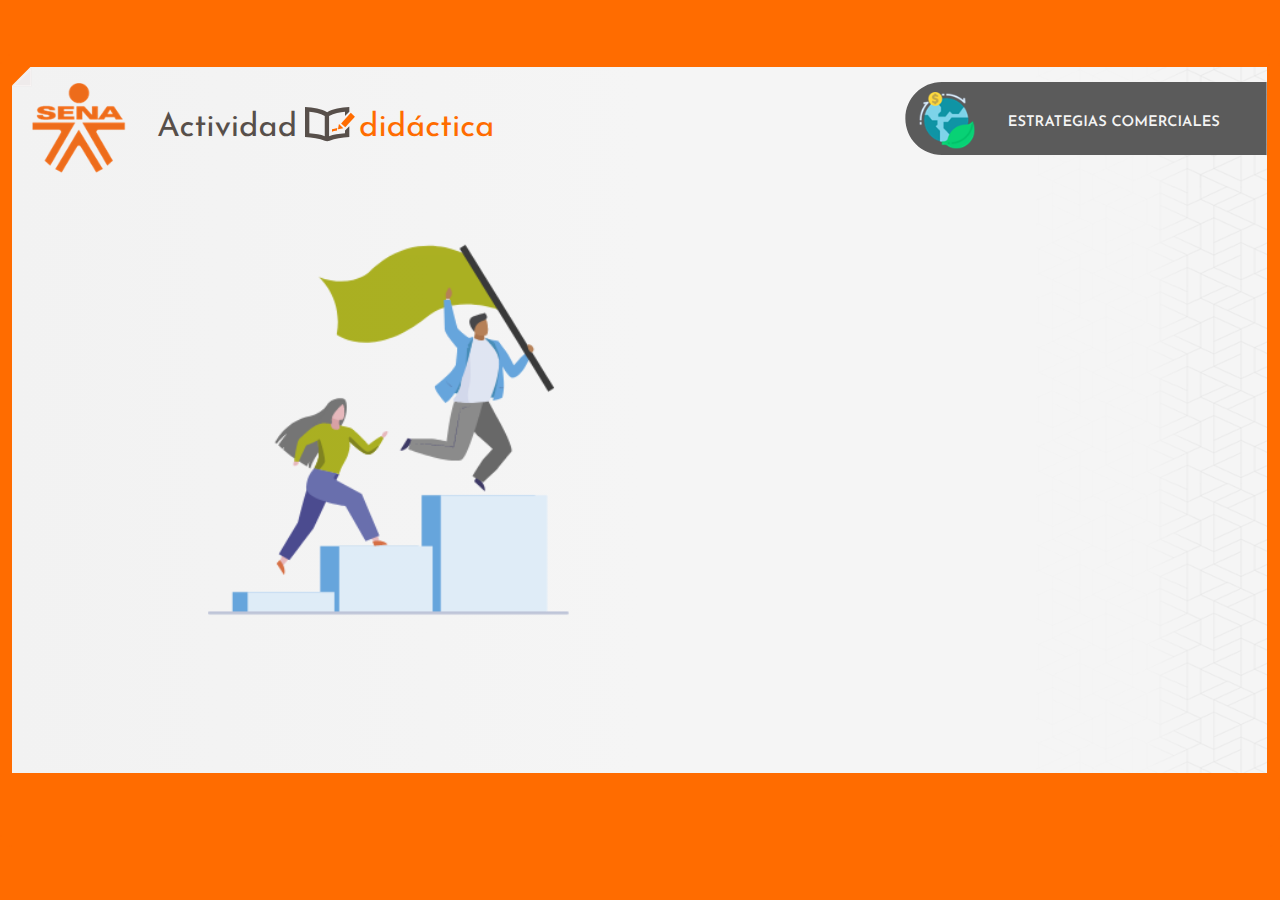
<file: actividades/actividad.html>
<!doctype html>
<html lang="es">
<head>
  <meta charset="utf-8">
  <!-- Creado con Storyline 360 - http://www.articulate.com  -->
  <!-- version: 3.56.26219.0 -->
  <title>CF13AD</title>
  <meta http-equiv="x-ua-compatible" content="IE=edge"/>
  <meta name="viewport" content="width=device-width,initial-scale=1,user-scalable=no,shrink-to-fit=no,minimal-ui"/>
  <meta name="apple-mobile-web-app-capable" content="yes"/>
  <style>
    html, body { height: 100%; padding: 0; margin: 0 }
    #app { height: 100%; width: 100%; }
  </style>
  
  <script>window.THREE = { };</script>
</head>
<body style="background: #FF6C00" class="cs-HTML theme-classic">
  <!-- 360 -->
  <script>!function(e){var i=/iPhone/i,o=/iPod/i,n=/iPad/i,t=/(?=.*\bAndroid\b)(?=.*\bMobile\b)/i,d=/Android/i,s=/(?=.*\bAndroid\b)(?=.*\bSD4930UR\b)/i,b=/(?=.*\bAndroid\b)(?=.*\b(?:KFOT|KFTT|KFJWI|KFJWA|KFSOWI|KFTHWI|KFTHWA|KFAPWI|KFAPWA|KFARWI|KFASWI|KFSAWI|KFSAWA)\b)/i,r=/IEMobile/i,h=/(?=.*\bWindows\b)(?=.*\bARM\b)/i,a=/BlackBerry/i,l=/BB10/i,p=/Opera Mini/i,f=/(CriOS|Chrome)(?=.*\bMobile\b)/i,u=/(?=.*\bFirefox\b)(?=.*\bMobile\b)/i,c=new RegExp("(?:Nexus 7|BNTV250|Kindle Fire|Silk|GT-P1000)","i"),w=function(e,i){return e.test(i)},A=function(e){var A=e||navigator.userAgent,v=A.split("[FBAN");if(void 0!==v[1]&&(A=v[0]),this.apple={phone:w(i,A),ipod:w(o,A),tablet:!w(i,A)&&w(n,A),device:w(i,A)||w(o,A)||w(n,A)},this.amazon={phone:w(s,A),tablet:!w(s,A)&&w(b,A),device:w(s,A)||w(b,A)},this.android={phone:w(s,A)||w(t,A),tablet:!w(s,A)&&!w(t,A)&&(w(b,A)||w(d,A)),device:w(s,A)||w(b,A)||w(t,A)||w(d,A)},this.windows={phone:w(r,A),tablet:w(h,A),device:w(r,A)||w(h,A)},this.other={blackberry:w(a,A),blackberry10:w(l,A),opera:w(p,A),firefox:w(u,A),chrome:w(f,A),device:w(a,A)||w(l,A)||w(p,A)||w(u,A)||w(f,A)},this.seven_inch=w(c,A),this.any=this.apple.device||this.android.device||this.windows.device||this.other.device||this.seven_inch,this.phone=this.apple.phone||this.android.phone||this.windows.phone,this.tablet=this.apple.tablet||this.android.tablet||this.windows.tablet,"undefined"==typeof window)return this},v=function(){var e=new A;return e.Class=A,e};"undefined"!=typeof module&&module.exports&&"undefined"==typeof window?module.exports=A:"undefined"!=typeof module&&module.exports&&"undefined"!=typeof window?module.exports=v():"function"==typeof define&&define.amd?define("isMobile",[],e.isMobile=v()):e.isMobile=v()}(this);
    window.isMobile.apple.tablet = window.isMobile.apple.tablet ||
      (navigator.platform === 'MacIntel' && navigator.maxTouchPoints > 1);
    window.isMobile.apple.device = window.isMobile.apple.device || window.isMobile.apple.tablet;
    window.isMobile.tablet = window.isMobile.tablet || window.isMobile.apple.tablet;
    window.isMobile.any = window.isMobile.any || window.isMobile.apple.tablet;
  </script>

  <div id="focus-sink" tabindex="-1"></div>

  <div id="preso"></div>
  <script>
    window.DS = {};
    window.globals = {
      DATA_PATH_BASE: '',
      HAS_FRAME: true,
      HAS_SLIDE: true,

      lmsPresent: false,
      tinCanPresent: false,
      cmi5Present: false,
      aoSupport: false,
      scale: 'show all',
      captureRc: false,
      browserSize: 'optimal',
      bgColor: '#FF6C00',
      features: 'MultipleQuizTracking',
      themeName: 'classic',
      preloaderColor: '#FFFFFF',
      suppressAnalytics: false,
      productChannel: 'stable',
      publishSource: 'storyline',
      aid: 'aid|dd73bbe0-893c-4c5d-ada9-b44ee608dcb3',
      cid: 'f206eabd-b2ec-4d41-845c-db2e28d82bcc',
      playerVersion: '3.56.26219.0',
      maxIosVideoElements: 10,

      
      parseParams: function(qs) {
        if (window.globals.parsedParams != null) {
          return window.globals.parsedParams;
        }
        qs = (qs || window.location.search.substr(1)).split('+').join(' ');
        var params = {},
            tokens,
            re = /[?&]?([^=]+)=([^&]*)/g;

        while (tokens = re.exec(qs)) {
          params[decodeURIComponent(tokens[1]).trim()] =
            decodeURIComponent(tokens[2]).trim();
        }
        window.globals.parsedParams = params;
        return params;
      }

    };

    (function() {

      var classTypes = [ 'desktop', 'mobile', 'phone', 'tablet' ];

      var addDeviceClasses = function(prefix, testObj) {
        var curr, i;
        for (i = 0; i < classTypes.length; i++) {
          curr = classTypes[i];
          if (testObj[curr]) {
            document.body.classList.add(prefix + curr);
          }
        }
      };

      var params = window.globals.parseParams(),
          isDevicePreview = params.devicepreview === '1',
          isPhoneOverride = params.deviceType === 'phone' || (isDevicePreview && params.phone == '1'),
          isTabletOverride = (params.deviceType === 'tablet' || isDevicePreview) && !isPhoneOverride,
          isMobileOverride = isPhoneOverride || isTabletOverride;

      var deviceView = {
        desktop: !window.isMobile.any && !isMobileOverride,
        mobile: window.isMobile.any || isMobileOverride,
        phone: isPhoneOverride || (window.isMobile.phone && !isTabletOverride),
        tablet: isTabletOverride || window.isMobile.tablet
      };

      window.globals.deviceView = deviceView;
      window.isMobile.desktop = !window.isMobile.any;
      window.isMobile.mobile = window.isMobile.any;

      addDeviceClasses('view-', deviceView);

    })();
  </script>
  
  <script src='story_content/user.js' type=text/javascript></script>
  <div class="slide-loader"></div>

  <script>
    if (window.globals.deviceView.isMobile) { var doc = document, loader = doc.body.querySelector('.slide-loader'); [ 1, 2, 3 ].forEach(function(n) { var d = doc.createElement('div'); d.style.backgroundColor = window.globals.preloaderColor; d.classList.add('mobile-loader-dot'); d.classList.add('dot' + n); loader.appendChild(d); }); }
  </script>

  <div class="mobile-load-title-overlay" style="display: none">
    <div class="mobile-load-title">CF13AD</div>
  </div>

  <div class="mobile-chrome-warning"></div>

  <script>
    
    if (window.autoSpider && window.vInterfaceObject) {
      document.querySelector('.mobile-load-title-overlay').style.display = 'none';
    }
  </script>

  

  <link rel="stylesheet" href="html5/data/css/output.min.css" data-noprefix/>
</body>
<script src="html5/lib/scripts/bootstrapper.min.js"></script>
</html>
</file>
<file: actividades/html5/data/css/output.min.css>
@font-face {
  font-family: 'Open SansBold CharsBoldFE8F30E4';
  src: url('[data-uri]');
  font-style: normal;
  font-weight: normal;
}
@font-face {
  font-family: 'Open Sans Charset1_ 6FF9F0A4AE1';
  src: url('[data-uri]');
  font-style: normal;
  font-weight: normal;
}
@font-face {
  font-family: 'Open SansItalic CItalicEDDE8BCE';
  src: url('[data-uri]');
  font-style: normal;
  font-weight: normal;
}
@font-face {
  font-family: 'Josefin Sans Charset1_ 757B4452';
  src: url('[data-uri]');
  font-style: normal;
  font-weight: normal;
}
@font-face {
  font-family: 'Josefin Sans SemiBoBoldA27830E6';
  src: url('[data-uri]');
  font-style: normal;
  font-weight: normal;
}
@font-face {
  font-family: 'ArialBold Charset1_BoldA7FF392A';
  src: url('[data-uri]');
  font-style: normal;
  font-weight: normal;
}
@font-face {
  font-family: 'Josefin Sans SemiBoBold5CEEFF46';
  src: url('[data-uri]');
  font-style: normal;
  font-weight: normal;
}
@font-face {
  font-family: 'Open Sans Charset0_v9TY33EDE6F2';
  src: url('[data-uri]');
  font-style: normal;
  font-weight: normal;
}
@font-face {
  font-family: 'Open SansItalic CItalicC6FA076B';
  src: url('[data-uri]');
  font-style: normal;
  font-weight: normal;
}
@font-face {
  font-family: 'Open SansBold CharsBoldE47A47C6';
  src: url('[data-uri]');
  font-style: normal;
  font-weight: normal;
}
@font-face {
  font-family: 'Josefin Sans Charset0_v5A0E9131';
  src: url('[data-uri]');
  font-style: normal;
  font-weight: normal;
}
@font-face {
  font-family: 'Josefin Sans SemiBoBold06F28574';
  src: url('[data-uri]');
  font-style: normal;
  font-weight: normal;
}
@font-face {
  font-family: 'Arial Charset0_v8wz5YMo9EE9FF07';
  src: url('[data-uri]');
  font-style: normal;
  font-weight: normal;
}
@font-face {
  font-family: 'ArialBold Charset0_Bold3D70FAD3';
  src: url('[data-uri]');
  font-style: normal;
  font-weight: normal;
}
@font-face {
  font-family: 'Josefin Sans SemiBoBoldF8F98C7B';
  src: url('[data-uri]');
  font-style: normal;
  font-weight: normal;
}
.cs-HTML {
  background: rgba(255, 108, 0, 1);
}
.cs-npnxnanbnsnfns00000000001 .cs-infopanel  {
  box-shadow: 0 1px 0 rgba(0, 0, 0, 1);
  background: rgba(255, 255, 255, 1);
}
.cs-npnxnanbnsnfns00000000001 .cs-infopanel .cs-link {
  color: rgba(124, 34, 128, 1);
}
.cs-npnxnanbnsnfns00000000001 .cs-infopanel .cs-link:hover {
  color: rgba(0, 0, 238, 1);
}
.cs-npnxnanbnsnfns00000000001 .cs-infopanel .cs-name {
  color: rgba(68, 68, 68, 1);
}
.cs-npnxnanbnsnfns00000000001 .cs-infopanel .cs-title {
  color: rgba(153, 153, 153, 1);
}
.cs-npnxnanbnsnfns00000000001 .cs-infopanelpopup  {
  box-shadow: 0 1px 0 rgba(0, 0, 0, 1);
  background: linear-gradient(180deg, rgba(29, 29, 29, 1) 0%, rgba(11, 11, 11, 1) 100%);
}
.cs-npnxnanbnsnfns00000000001 .cs-infopanelpopup .cs-link {
  color: rgba(255, 255, 255, 1);
}
.cs-npnxnanbnsnfns00000000001 .cs-infopanelpopup .cs-link:hover {
  color: rgba(117, 117, 117, 1);
}
.cs-npnxnanbnsnfns00000000001 .cs-infopanelpopup .cs-name {
  color: rgba(114, 114, 114, 1);
}
.cs-npnxnanbnsnfns00000000001 .cs-infopanelpopup .cs-bio {
  color: rgba(255, 255, 255, 1);
}
.cs-npnxnanbnsnfns00000000001 .cs-timer  {
  color: rgba(255, 255, 255, 1);
}
.cs-npnxnanbnsnfns00000000001 .cs-duration stop:first-child {
  stop-color: rgba(0, 215, 255, 1);
}
.cs-npnxnanbnsnfns00000000001 .cs-duration stop:last-child {
  stop-color: rgba(0, 171, 255, 1);
}
.cs-npnxnanbnsnfns00000000001 .cs-elapsed stop:first-child {
  stop-color: rgba(254, 227, 71, 1);
}
.cs-npnxnanbnsnfns00000000001 .cs-elapsed stop:last-child {
  stop-color: rgba(252, 204, 42, 1);
}
.cs-npnxnanbnsnfns00000000001 .cs-timer .cs-pie .cs-innerstroke {
  stroke: rgba(255, 255, 255, 1);
}
.cs-npnxnanbnsnfns00000000001 .cs-timer .cs-pie .cs-innerborder {
  stroke: rgba(204, 204, 204, 1);
}
.cs-npnxnanbnsnfns00000000001 .cs-window  {
  box-shadow: 0 8px 5px rgba(0, 0, 0, 0.2);
  border-color: rgba(29, 29, 29, 1);
  background: rgba(42, 42, 42, 1);
  color: rgba(255, 255, 255, 1);
}
.cs-npnxnanbnsnfns00000000001 .cs-window .cs-diva {
  border-color: rgba(49, 49, 49, 1);
}
.cs-npnxnanbnsnfns00000000001 .cs-window .cs-divb {
  border-color: rgba(14, 14, 14, 1);
}
.cs-npnxnanbnsnfns00000000001 .cs-editor .cs-editor-slide {
  color: rgba(255, 255, 255, 1);
}
.cs-npnxnanbnsnfns00000000001 .cs-editor .cs-editor-html {
  color: rgba(255, 255, 255, 1);
}
.cs-npnxnanbnsnfns00000000001 .cs-editor .cs-editor-button {
  text-shadow: 0 1px 0 rgba(0, 0, 0, 1);
  color: rgba(255, 255, 255, 1);
  border-color: rgba(3, 3, 3, 1);
  background: linear-gradient(180deg, rgba(51, 51, 51, 1) 0%, rgba(20, 20, 20, 1) 100%);
}
.cs-npnxnanbnsnfns00000000001 .cs-editor .cs-editor-button:hover {
  background: linear-gradient(180deg, rgba(58, 58, 58, 1) 0%, rgba(12, 12, 12, 1) 100%);
}
.cs-npnxnanbnsnfns00000000001 .cs-editor .cs-editor-button:active {
  background: linear-gradient(180deg, rgba(20, 20, 20, 1) 0%, rgba(50, 50, 50, 1) 100%);
}
.cs-npnxnanbnsnfns00000000001 .cs-listitem  {
  color: rgba(255, 255, 255, 1);
  border-color: rgba(52, 52, 52, 1);
}
.cs-npnxnanbnsnfns00000000001 .cs-listitem.cs-viewed {
  color: rgba(135, 135, 135, 1);
}
.cs-npnxnanbnsnfns00000000001 .cs-listitem.cs-selected {
  color: rgba(255, 255, 255, 1);
  background: rgba(63, 63, 63, 1);
}
.cs-npnxnanbnsnfns00000000001 .cs-listitem.cs-selected:hover {
  background: rgba(63, 63, 63, 1);
}
.cs-npnxnanbnsnfns00000000001 .cs-listitem.cs-selected.hover {
  background: rgba(63, 63, 63, 1);
}
.cs-npnxnanbnsnfns00000000001 .cs-listitem.cs-selected:focus {
  background: rgba(63, 63, 63, 1);
}
.cs-npnxnanbnsnfns00000000001 .cs-listitem .cs-icon-carrot {
  fill: rgba(255, 255, 255, 1);
}
.cs-npnxnanbnsnfns00000000001 .cs-listitem .cs-icon-carrot .cs-shadow {
  fill: rgba(0, 0, 0, 1);
}
.cs-npnxnanbnsnfns00000000001 .cs-listitem:hover {
  background: rgba(49, 49, 49, 1);
}
.cs-npnxnanbnsnfns00000000001 .cs-listitem.hover {
  background: rgba(49, 49, 49, 1);
}
.cs-npnxnanbnsnfns00000000001 .cs-listitem:focus {
  background: rgba(49, 49, 49, 1);
}
.cs-npnxnanbnsnfns00000000001 .cs-glossary  {
  color: rgba(255, 255, 255, 1);
}
.cs-npnxnanbnsnfns00000000001 .cs-glossary .cs-scrolling-panel {
  background: rgba(51, 51, 51, 1);
}
.cs-npnxnanbnsnfns00000000001 .cs-glossary .cs-term.cs-selected .cs-choice-list-trigger {
  color: rgba(255, 255, 255, 1);
  background: rgba(63, 63, 63, 1);
}
.cs-npnxnanbnsnfns00000000001 .cs-glossary .cs-term.cs-selected .cs-choice-list-trigger:focus {
  color: rgba(255, 255, 255, 1);
  background: rgba(63, 63, 63, 1);
}
.cs-npnxnanbnsnfns00000000001 .cs-glossary .cs-term:hover .cs-choice-list-trigger {
  background: rgba(28, 28, 28, 1);
}
.cs-npnxnanbnsnfns00000000001 .cs-glossary .cs-term.hover .cs-choice-list-trigger {
  background: rgba(28, 28, 28, 1);
}
.cs-npnxnanbnsnfns00000000001 .cs-glossary .cs-term .cs-choice-list-trigger:focus {
  background: rgba(28, 28, 28, 1);
}
.cs-npnxnanbnsnfns00000000001 .cs-glossary .cs-diva {
  border-color: rgba(61, 61, 61, 1);
}
.cs-npnxnanbnsnfns00000000001 .cs-glossary .cs-divb {
  border-color: rgba(32, 32, 32, 1);
}
.cs-npnxnanbnsnfns00000000001 .cs-glossary .cs-divc {
  border-color: rgba(61, 61, 61, 1);
}
.cs-npnxnanbnsnfns00000000001 .cs-glossary .cs-heading {
  color: rgba(255, 255, 255, 1);
}
.cs-npnxnanbnsnfns00000000001 .cs-resource .cs-separator {
  border-color: rgba(44, 44, 44, 1);
}
.cs-npnxnanbnsnfns00000000001 .cs-outline  {
  color: rgba(255, 255, 255, 1);
}
.cs-npnxnanbnsnfns00000000001 .cs-outline .cs-diva {
  border-color: rgba(28, 28, 28, 1);
}
.cs-npnxnanbnsnfns00000000001 .cs-outline .cs-divb {
  border-color: rgba(54, 54, 54, 1);
}
.cs-npnxnanbnsnfns00000000001 .cs-outline .cs-divc {
  border-color: rgba(52, 52, 52, 1);
}
.cs-npnxnanbnsnfns00000000001 .cs-outline .cs-search-filter:hover {
  color: rgba(117, 117, 117, 1);
}
.cs-npnxnanbnsnfns00000000001 .cs-outline .cs-search-filter.hover {
  color: rgba(117, 117, 117, 1);
}
.cs-npnxnanbnsnfns00000000001 .cs-transcript  {
  color: rgba(255, 255, 255, 1);
}
.cs-npnxnanbnsnfns00000000001 .cs-transcript .cs-div {
  border-color: rgba(44, 44, 44, 1);
}
.cs-npnxnanbnsnfns00000000001 .cs-tabs:not(.topmenu-item) {
  color: rgba(114, 114, 114, 1);
}
.cs-npnxnanbnsnfns00000000001 .cs-tabs .cs-inner-button:not(.topmenu-item) {
  text-shadow: 0 1px 0 rgba(0, 0, 0, 1);
}
.cs-npnxnanbnsnfns00000000001 .cs-tabs:hover:not(.topmenu-item) {
  color: rgba(82, 84, 84, 1);
}
.cs-npnxnanbnsnfns00000000001 .cs-tabs.cs-selected {
  background: rgba(36, 36, 36, 1);
  color: rgba(255, 255, 255, 1);
}
.cs-npnxnanbnsnfns00000000001 .cs-seekcontrol  {
  background: linear-gradient(180deg, rgba(51, 51, 51, 1) 0%, rgba(20, 20, 20, 1) 100%);
  border-color: rgba(3, 3, 3, 1);
}
.cs-npnxnanbnsnfns00000000001 .cs-seekcontrol .cs-button:hover .cs-icon {
  fill: rgba(255, 255, 255, 1);
}
.cs-npnxnanbnsnfns00000000001 .cs-seekcontrol .cs-button.hover .cs-icon {
  fill: rgba(255, 255, 255, 1);
}
.cs-npnxnanbnsnfns00000000001 .cs-seekcontrol .cs-button .cs-icon-shadow {
  fill: rgba(0, 0, 0, 1);
}
.cs-npnxnanbnsnfns00000000001 .cs-seekcontrol .cs-button .cs-icon {
  fill: rgba(255, 255, 255, 1);
}
.cs-npnxnanbnsnfns00000000001 .cs-seekcontrol .cs-seek .cs-fill {
  background: rgba(255, 255, 255, 1);
}
.cs-npnxnanbnsnfns00000000001 .cs-seekcontrol .cs-seek {
  background: rgba(34, 34, 34, 1);
  border-color: rgba(26, 26, 26, 1);
}
.cs-npnxnanbnsnfns00000000001 .cs-searchinput .cs-input {
  color: rgba(45, 45, 45, 1);
  border-color: rgba(32, 32, 32, 1);
  background: rgba(255, 255, 255, 1);
}
.cs-npnxnanbnsnfns00000000001 .cs-searchinput .cs-input:focus {
  color: rgba(45, 45, 45, 1);
  background: rgba(255, 255, 255, 1);
}
.cs-npnxnanbnsnfns00000000001 .cs-searchinput .cs-input:hover {
  box-shadow: inset 0 0 1px 0 rgba(235, 148, 113, 0);
}
.cs-npnxnanbnsnfns00000000001 .cs-searchinput .cs-input.hover {
  box-shadow: inset 0 0 1px 0 rgba(235, 148, 113, 0);
}
.cs-npnxnanbnsnfns00000000001 .cs-searchinput .cs-button .cs-icon {
  fill: rgba(255, 255, 255, 1);
}
.cs-npnxnanbnsnfns00000000001 .cs-searchinput .cs-button:hover {
  fill: linear-gradient(180deg, rgba(58, 58, 58, 1) 0%, rgba(12, 12, 12, 1) 100%);
}
.cs-npnxnanbnsnfns00000000001 .cs-searchinput .cs-button.hover {
  fill: linear-gradient(180deg, rgba(58, 58, 58, 1) 0%, rgba(12, 12, 12, 1) 100%);
}
.cs-npnxnanbnsnfns00000000001 .cs-menu  {
  box-shadow: 0 1px 0 rgba(14, 14, 14, 1);
  background: rgba(36, 36, 36, 1);
}
.cs-npnxnanbnsnfns00000000001 .cs-topmenu-item.active .cs-tab {
  background: rgba(36, 36, 36, 1);
}
.cs-npnxnanbnsnfns00000000001 .cs-logo  {
  box-shadow: 0 1px 0 rgba(0, 0, 0, 1);
  background: rgba(255, 255, 255, 1);
}
.cs-npnxnanbnsnfns00000000001 .cs-checkbox  {
  color: rgba(255, 255, 255, 1);
}
.cs-npnxnanbnsnfns00000000001 .cs-checkbox:hover {
  border-color: rgba(156, 156, 156, 1);
}
.cs-npnxnanbnsnfns00000000001 .cs-checkbox.hover {
  border-color: rgba(156, 156, 156, 1);
}
.cs-npnxnanbnsnfns00000000001 .cs-checkbox .cs-box {
  color: rgba(255, 255, 255, 1);
  border-color: rgba(22, 22, 22, 1);
}
.cs-npnxnanbnsnfns00000000001 .cs-checkbox .cs-box:checked::after {
  color: rgba(43, 196, 0, 1);
}
.cs-npnxnanbnsnfns00000000001 .cs-checkbox .cs-box.checked.after {
  color: rgba(43, 196, 0, 1);
}
.cs-npnxnanbnsnfns00000000001 .cs-button  {
  text-shadow: 0 1px 0 rgba(255, 108, 0, 1);
  color: rgba(255, 255, 255, 1);
  border-color: rgba(255, 255, 255, 1);
  background: linear-gradient(180deg, rgba(255, 108, 0, 1) 0%, rgba(255, 108, 0, 1) 100%);
  box-shadow: 0 1px 0 rgba(255, 108, 0, 1);
}
.cs-npnxnanbnsnfns00000000001 .cs-button .cs-icon {
  fill: rgba(255, 255, 255, 1);
}
.cs-npnxnanbnsnfns00000000001 .cs-button .cs-icon-shadow {
  fill: rgba(255, 108, 0, 1);
}
.cs-npnxnanbnsnfns00000000001 .cs-button:hover {
  background: linear-gradient(180deg, rgba(90, 90, 90, 1) 0%, rgba(90, 90, 90, 1) 100%);
}
.cs-npnxnanbnsnfns00000000001 .cs-button.hover {
  background: linear-gradient(180deg, rgba(90, 90, 90, 1) 0%, rgba(90, 90, 90, 1) 100%);
}
.cs-npnxnanbnsnfns00000000001 .cs-button:active {
  background: linear-gradient(180deg, rgba(255, 108, 0, 1) 0%, rgba(255, 108, 0, 1) 100%);
}
.cs-npnxnanbnsnfns00000000001 .cs-button.cs-disabled:hover {
  background: linear-gradient(180deg, rgba(255, 108, 0, 1) 0%, rgba(255, 108, 0, 1) 100%);
}
.cs-npnxnanbnsnfns00000000001 .cs-button.cs-disabled.hover {
  background: linear-gradient(180deg, rgba(255, 108, 0, 1) 0%, rgba(255, 108, 0, 1) 100%);
}
.cs-npnxnanbnsnfns00000000001 .cs-button.cs-disabled:active {
  background: linear-gradient(180deg, rgba(255, 108, 0, 1) 0%, rgba(255, 108, 0, 1) 100%);
}
.cs-npnxnanbnsnfns00000000001 .cs-button.cs-volume:hover {
  background: linear-gradient(180deg, rgba(255, 108, 0, 1) 0%, rgba(255, 108, 0, 1) 100%);
}
.cs-npnxnanbnsnfns00000000001 .cs-button.cs-volume.hover {
  background: linear-gradient(180deg, rgba(255, 108, 0, 1) 0%, rgba(255, 108, 0, 1) 100%);
}
.cs-npnxnanbnsnfns00000000001 .cs-button.cs-volume:active {
  background: linear-gradient(180deg, rgba(255, 108, 0, 1) 0%, rgba(255, 108, 0, 1) 100%);
}
.cs-npnxnanbnsnfns00000000001.cs-base  {
  color: rgba(255, 255, 255, 1);
  border-color: rgba(255, 108, 0, 1);
  background: linear-gradient(180deg, rgba(255, 108, 0, 1) 0%, rgba(255, 108, 0, 1) 100%);
}
.cs-npnxnanbnsnfns00000000001.cs-base .cs-separator .cs-diva {
  background: rgba(14, 14, 14, 1);
}
.cs-npnxnanbnsnfns00000000001.cs-base .cs-separator .cs-divb {
  background: rgba(49, 49, 49, 1);
}
.cs-npnxnanbnsnfns00000000001.cs-base .cs-topmenu-item.active .cs-tab {
  border-color: rgba(14, 14, 14, 1);
}
.cs-npnxnanbnsnfns00000000001.cs-base .cs-topmenu-item.active .cs-panel {
  border-color: rgba(14, 14, 14, 1);
}
.cs-npnxnanbnsnfns00000000001.cs-base .cs-left {
  background: linear-gradient(180deg, rgba(27, 27, 27, 1) 0%, rgba(10, 10, 10, 1) 100%);
}
.cs-npnxnanbnsnfns00000000001.cs-base .cs-area-primary .cs-slide-container {
  background: linear-gradient(180deg, rgba(255, 108, 0, 1) 0%, rgba(255, 108, 0, 1) 100%);
}
.cs-npnxnanbnsnfns00000000001 .cs-volume::-moz-range-thumb {
  border-color: rgba(28, 28, 28, 1);
  box-shadow: inset 0 0 1px 0 rgba(90, 90, 90, 1);
  background: rgba(76, 76, 76, 1);
}
.cs-npnxnanbnsnfns00000000001 .cs-volume::-ms-thumb {
  border-color: rgba(28, 28, 28, 1);
  box-shadow: inset 0 0 1px 0 rgba(90, 90, 90, 1);
  background: rgba(76, 76, 76, 1);
}
.cs-npnxnanbnsnfns00000000001 .cs-volume::-webkit-slider-thumb {
  border-color: rgba(28, 28, 28, 1);
  box-shadow: inset 0 0 1px 0 rgba(90, 90, 90, 1);
  background: rgba(76, 76, 76, 1);
}
.cs-npnxnanbnsnfns00000000001 .cs-volume::-moz-range-track {
  border-color: rgba(73, 73, 73, 1);
  background: rgba(49, 49, 49, 1);
}
.cs-npnxnanbnsnfns00000000001 .cs-volume::-ms-track {
  border-color: rgba(73, 73, 73, 1);
  background: rgba(49, 49, 49, 1);
}
.cs-npnxnanbnsnfns00000000001 .cs-volume::-webkit-slider-runnable-track {
  border-color: rgba(73, 73, 73, 1);
  background: rgba(49, 49, 49, 1);
}
body.show-focus .tab-focus-box {
  border-color: rgba(255, 255, 0, 1);
}
.skipnav {
  border-color: rgba(255, 255, 0, 1);
}
.fn-npnxnanbsnfns00000000001 {
  font-family: 'Open SansD6FFC9F9';
  -webkit-font-variant-ligatures: no-common-ligatures;
  font-variant-ligatures: no-common-ligatures;
}
.fn-pxabnsnfns00000000001 {
  font-family: 'Open SansD6FFC9F9';
  -webkit-font-variant-ligatures: no-common-ligatures;
  font-variant-ligatures: no-common-ligatures;
}
.fn-npxnabnsnfns00000000001 {
  font-family: 'Open SansD6FFC9F9';
  -webkit-font-variant-ligatures: no-common-ligatures;
  font-variant-ligatures: no-common-ligatures;
}
.fn-npnxnanbnsnfns00000000001 {
  font-family: 'Open SansD6FFC9F9';
  -webkit-font-variant-ligatures: no-common-ligatures;
  font-variant-ligatures: no-common-ligatures;
}
.fn-pxabnsnfns00000000000 {
  font-family: 'Open SansD6FFC9F9';
  -webkit-font-variant-ligatures: no-common-ligatures;
  font-variant-ligatures: no-common-ligatures;
}
@font-face {
  font-family: 'Open SansD6FFC9F9';
  src: url('[data-uri]');
  font-style: normal;
  font-weight: bold;
}
@font-face {
  font-family: 'Open SansD6FFC9F9';
  src: url('[data-uri]');
  font-style: normal;
  font-weight: normal;
}
.cs-InvalidPromptSlide .cs-6dEaLk5fhMr-InvalidPromptSlide-btn0 {
  color: rgba(255, 255, 255, 1);
  border-color: rgba(3, 3, 3, 1);
  background: linear-gradient(180deg, rgba(51, 51, 51, 1) 0%, rgba(20, 20, 20, 1) 100%);
  text-shadow: 0 1px 0 rgba(0, 0, 0, 1);
}
.cs-InvalidPromptSlide .cs-6dEaLk5fhMr-InvalidPromptSlide-btn0 .cs-html {
  color: rgba(255, 255, 255, 1);
}
.cs-InvalidPromptSlide .cs-6dEaLk5fhMr-InvalidPromptSlide-btn0 .cs-slide {
  border-color: rgba(255, 255, 255, 1);
}
.cs-InvalidPromptSlide .cs-6dEaLk5fhMr-InvalidPromptSlide-btn0:hover {
  background: linear-gradient(180deg, rgba(58, 58, 58, 1) 0%, rgba(12, 12, 12, 1) 100%);
}
.cs-InvalidPromptSlide .cs-6dEaLk5fhMr-InvalidPromptSlide-btn0:active {
  background: linear-gradient(180deg, rgba(20, 20, 20, 1) 0%, rgba(50, 50, 50, 1) 100%);
}
.cs-PrintPromptSlide .cs-6dEaLk5fhMr-PrintPromptSlide-btn0 {
  color: rgba(255, 255, 255, 1);
  border-color: rgba(3, 3, 3, 1);
  background: linear-gradient(180deg, rgba(51, 51, 51, 1) 0%, rgba(20, 20, 20, 1) 100%);
  text-shadow: 0 1px 0 rgba(0, 0, 0, 1);
}
.cs-PrintPromptSlide .cs-6dEaLk5fhMr-PrintPromptSlide-btn0 .cs-html {
  color: rgba(255, 255, 255, 1);
}
.cs-PrintPromptSlide .cs-6dEaLk5fhMr-PrintPromptSlide-btn0 .cs-slide {
  border-color: rgba(255, 255, 255, 1);
}
.cs-PrintPromptSlide .cs-6dEaLk5fhMr-PrintPromptSlide-btn0:hover {
  background: linear-gradient(180deg, rgba(58, 58, 58, 1) 0%, rgba(12, 12, 12, 1) 100%);
}
.cs-PrintPromptSlide .cs-6dEaLk5fhMr-PrintPromptSlide-btn0:active {
  background: linear-gradient(180deg, rgba(20, 20, 20, 1) 0%, rgba(50, 50, 50, 1) 100%);
}
.cs-ScrollPromptSlide .cs-6dEaLk5fhMr-ScrollPromptSlide-btn0 {
  color: rgba(255, 255, 255, 1);
  border-color: rgba(3, 3, 3, 1);
  background: linear-gradient(180deg, rgba(51, 51, 51, 1) 0%, rgba(20, 20, 20, 1) 100%);
  text-shadow: 0 1px 0 rgba(0, 0, 0, 1);
}
.cs-ScrollPromptSlide .cs-6dEaLk5fhMr-ScrollPromptSlide-btn0 .cs-html {
  color: rgba(255, 255, 255, 1);
}
.cs-ScrollPromptSlide .cs-6dEaLk5fhMr-ScrollPromptSlide-btn0 .cs-slide {
  border-color: rgba(255, 255, 255, 1);
}
.cs-ScrollPromptSlide .cs-6dEaLk5fhMr-ScrollPromptSlide-btn0:hover {
  background: linear-gradient(180deg, rgba(58, 58, 58, 1) 0%, rgba(12, 12, 12, 1) 100%);
}
.cs-ScrollPromptSlide .cs-6dEaLk5fhMr-ScrollPromptSlide-btn0:active {
  background: linear-gradient(180deg, rgba(20, 20, 20, 1) 0%, rgba(50, 50, 50, 1) 100%);
}
.cs-ExternalInterfaceErrorSlide .cs-buttonOK {
  color: rgba(255, 255, 255, 1);
  border-color: rgba(3, 3, 3, 1);
  background: linear-gradient(180deg, rgba(51, 51, 51, 1) 0%, rgba(20, 20, 20, 1) 100%);
  text-shadow: 0 1px 0 rgba(0, 0, 0, 1);
}
.cs-ExternalInterfaceErrorSlide .cs-buttonOK .cs-html {
  color: rgba(255, 255, 255, 1);
}
.cs-ExternalInterfaceErrorSlide .cs-buttonOK .cs-slide {
  border-color: rgba(255, 255, 255, 1);
}
.cs-ExternalInterfaceErrorSlide .cs-buttonOK:hover {
  background: linear-gradient(180deg, rgba(58, 58, 58, 1) 0%, rgba(12, 12, 12, 1) 100%);
}
.cs-ExternalInterfaceErrorSlide .cs-buttonOK:active {
  background: linear-gradient(180deg, rgba(20, 20, 20, 1) 0%, rgba(50, 50, 50, 1) 100%);
}
</file>
